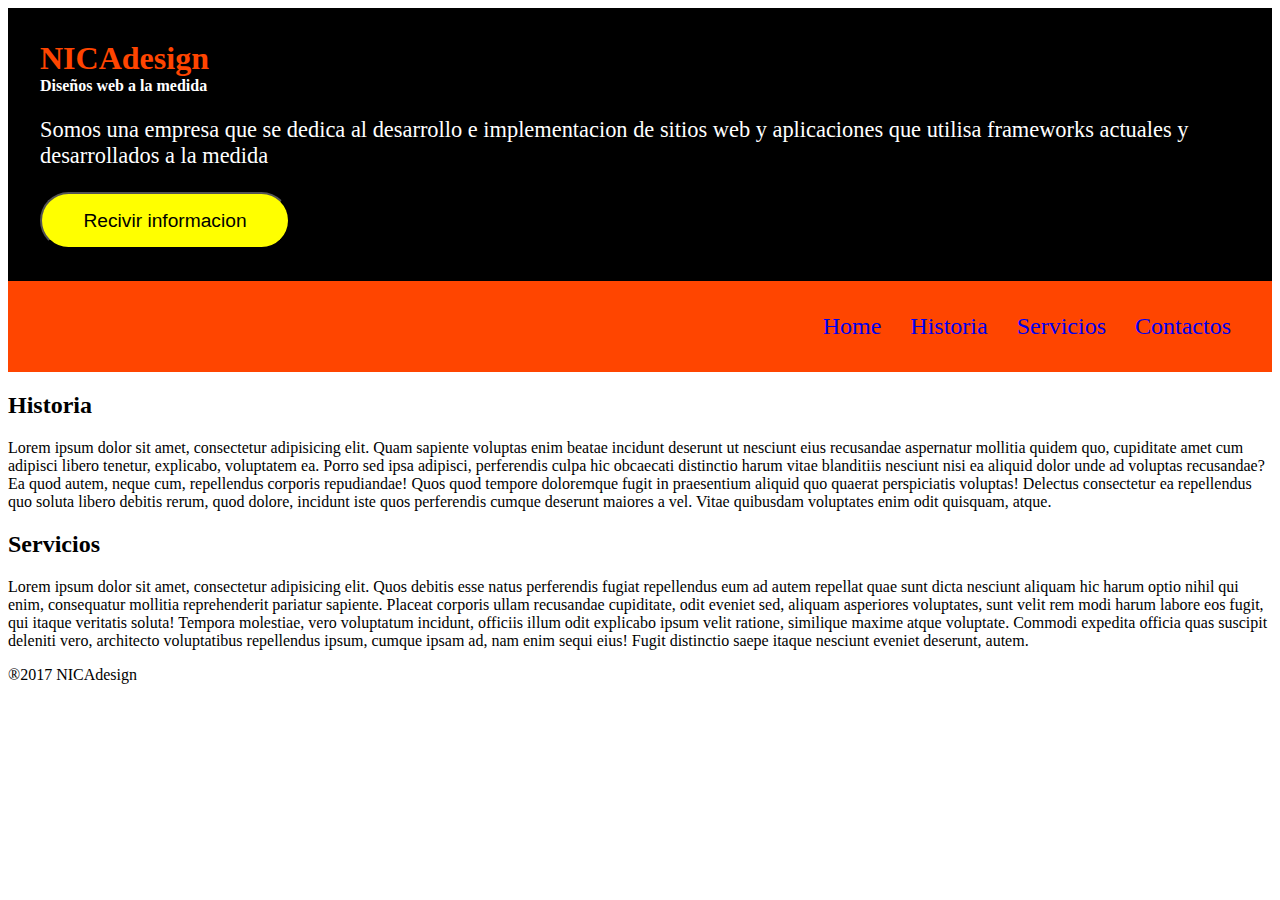
<file: lab1/index.html>
<!DOCTYPE html>
<html lang="es">
<head>
    <meta charset="UTF-8">
    <meta name="viewport" content="width=device-width, initial-scale=1.0">
    <link rel="stylesheet" href="css/estilos.css">
    <title>Docmento principal</title>
</head>
<body>

<!--este seria el encabesado -->
   <header>
       <h1>NICAdesign</h1>
       <h4>Diseños web a la medida</h4>
       <p class="detalle">Somos una empresa que se dedica al desarrollo e implementacion 
           de sitios web y aplicaciones que utilisa frameworks actuales y desarrollados a la medida</p>
           <button>Recivir informacion</button>
   </header>
   <!--este es el mwnu de nabegacion -->
   <nav>
      <ul>
          <li><a href="#">Home</a></li>
          <li><a href="#">Historia</a></li>
          <li><a href="#">Servicios</a></li>
          <li><a href="#">Contactos</a></li>
      </ul>
   </nav>
<!-- aqui va el contenido del stio web   -->
   <main>

    <!--agregamos una seccion al sitio -->
       <section>
           <!--informacion de la seccion -->
           <article>
               <h2>Historia</h2>
               <p>Lorem ipsum dolor sit amet, consectetur adipisicing elit. Quam sapiente voluptas enim beatae incidunt deserunt ut nesciunt eius recusandae aspernatur mollitia quidem quo, cupiditate amet cum adipisci libero tenetur, explicabo, voluptatem ea. Porro sed ipsa adipisci, perferendis culpa hic obcaecati distinctio harum vitae blanditiis nesciunt nisi ea aliquid dolor unde ad voluptas recusandae? Ea quod autem, neque cum, repellendus corporis repudiandae! Quos quod tempore doloremque fugit in praesentium aliquid quo quaerat perspiciatis voluptas! Delectus consectetur ea repellendus quo soluta libero debitis rerum, quod dolore, incidunt iste quos perferendis cumque deserunt maiores a vel. Vitae quibusdam voluptates enim odit quisquam, atque.</p>

           </article>
       </section>

       <section>
           <article>
               <h2>Servicios</h2>
               <p>Lorem ipsum dolor sit amet, consectetur adipisicing elit. Quos debitis esse natus perferendis fugiat repellendus eum ad autem repellat quae sunt dicta nesciunt aliquam hic harum optio nihil qui enim, consequatur mollitia reprehenderit pariatur sapiente. Placeat corporis ullam recusandae cupiditate, odit eveniet sed, aliquam asperiores voluptates, sunt velit rem modi harum labore eos fugit, qui itaque veritatis soluta! Tempora molestiae, vero voluptatum incidunt, officiis illum odit explicabo ipsum velit ratione, similique maxime atque voluptate. Commodi expedita officia quas suscipit deleniti vero, architecto voluptatibus repellendus ipsum, cumque ipsam ad, nam enim sequi eius! Fugit distinctio saepe itaque nesciunt eveniet deserunt, autem.</p>
           </article>
       </section>
   </main>

   <!--estem es el pie de pagina -->

   <footer>
       &reg;2017 NICAdesign
   </footer>

    
</body>
</html>
</file>
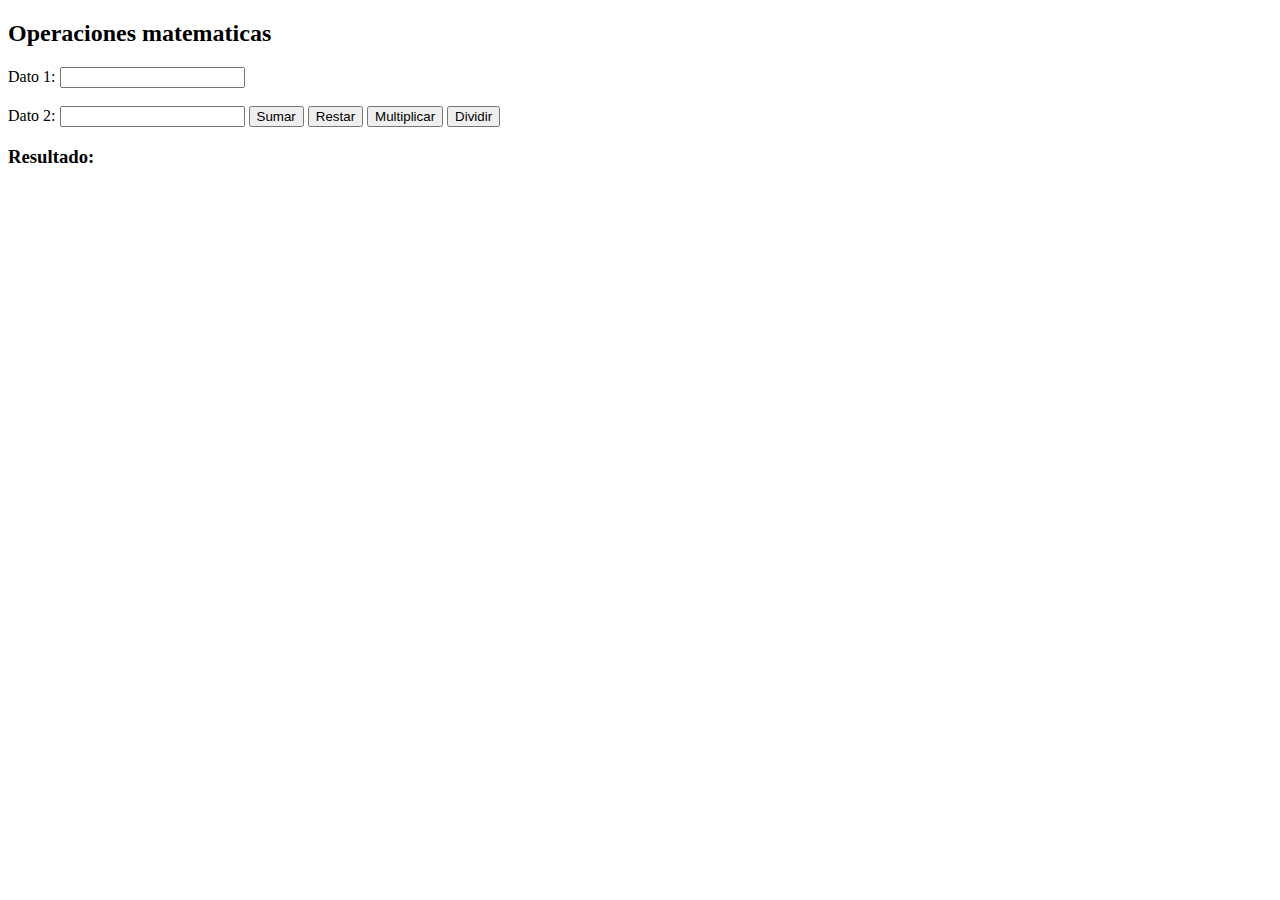
<file: lab2/index.html>
<!DOCTYPE html>
<html lang="en">
<head>
    <meta charset="UTF-8">
    <meta name="viewport" content="width=device-width, initial-scale=1.0">
    <meta http-equiv="X-UA-Compatible" content="ie=edge">
    <title>Trabajando con javascript</title>
</head>
<body>


            <h2>Operaciones matematicas</h2>
             <label>Dato 1:</label>
             <input type="number" id="dato1"><br><br>
             <label>Dato 2:</label>
             <input type="number" id="dato2">
             <button id="suma">Sumar</button> 
             <button id="resta">Restar</button> 
             <button id="multiplicacion">Multiplicar</button> 
             <button id="divicion">Dividir</button> 
             <h3>Resultado: <span id="resul"></span></h3>
           
            
            
            


    



    <script src="js/app.js"></script>
</body>
</html>
</file>
<file: lab1/css/estilos.css>
header{
    /*es el color completo de todo el header*/
background-color: black;
/*color es el color interno de las letras*/
color: white;
/*padin es el espacio interno de las letras*/
padding: 2em;


}

h1{
    
    color:orangered;
    margin: 0;

}

h4{

    margin: 0;

}


.detalle {
    font-size: 1.4em}

    button{
        color: black;
        border-radius:  50px;
        height: 3em;
        width: 250px;
        background-color: yellow;
        font-size: 1.2em;  
    }
button:hover{
    background-color: white;
}

li{
    display: inline-block;
    padding-right:25px;

}
a{
    text-decoration: none;
    font-size: 1.5em;
    
}
nav{
    background-color: orangered;
    padding:  1em;
    text-align: right;
}
.parallax-container{
    height: 20px;

}
</file>
